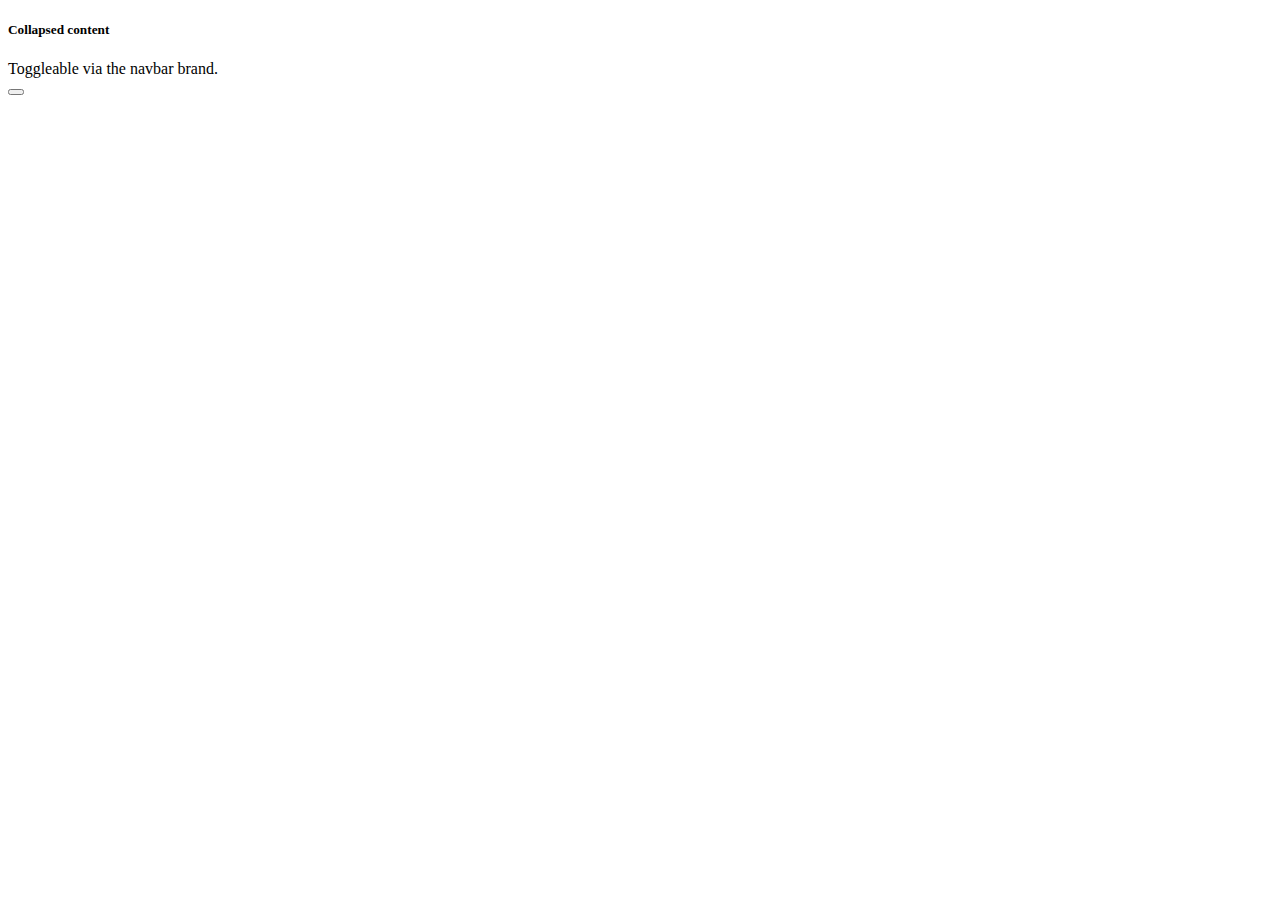
<file: nav.html>
<!doctype html>
<html lang="en">
<body>
    <div class="collapse" id="navbarToggleExternalContent">
        <div class="bg-dark p-4">
          <h5 class="text-white h4">Collapsed content</h5>
          <span class="text-muted">Toggleable via the navbar brand.</span>
        </div>
      </div>
      <nav class="navbar navbar-dark bg-dark">
        <div class="container-fluid">
          <button
            class="navbar-toggler"
            type="button"
            data-mdb-toggle="collapse"
            data-mdb-target="#navbarToggleExternalContent"
            aria-controls="navbarToggleExternalContent"
            aria-expanded="false"
            aria-label="Toggle navigation"
          >
            <i class="fas fa-bars"></i>
          </button>
        </div>
      </nav>
</body>
</html>
</file>
